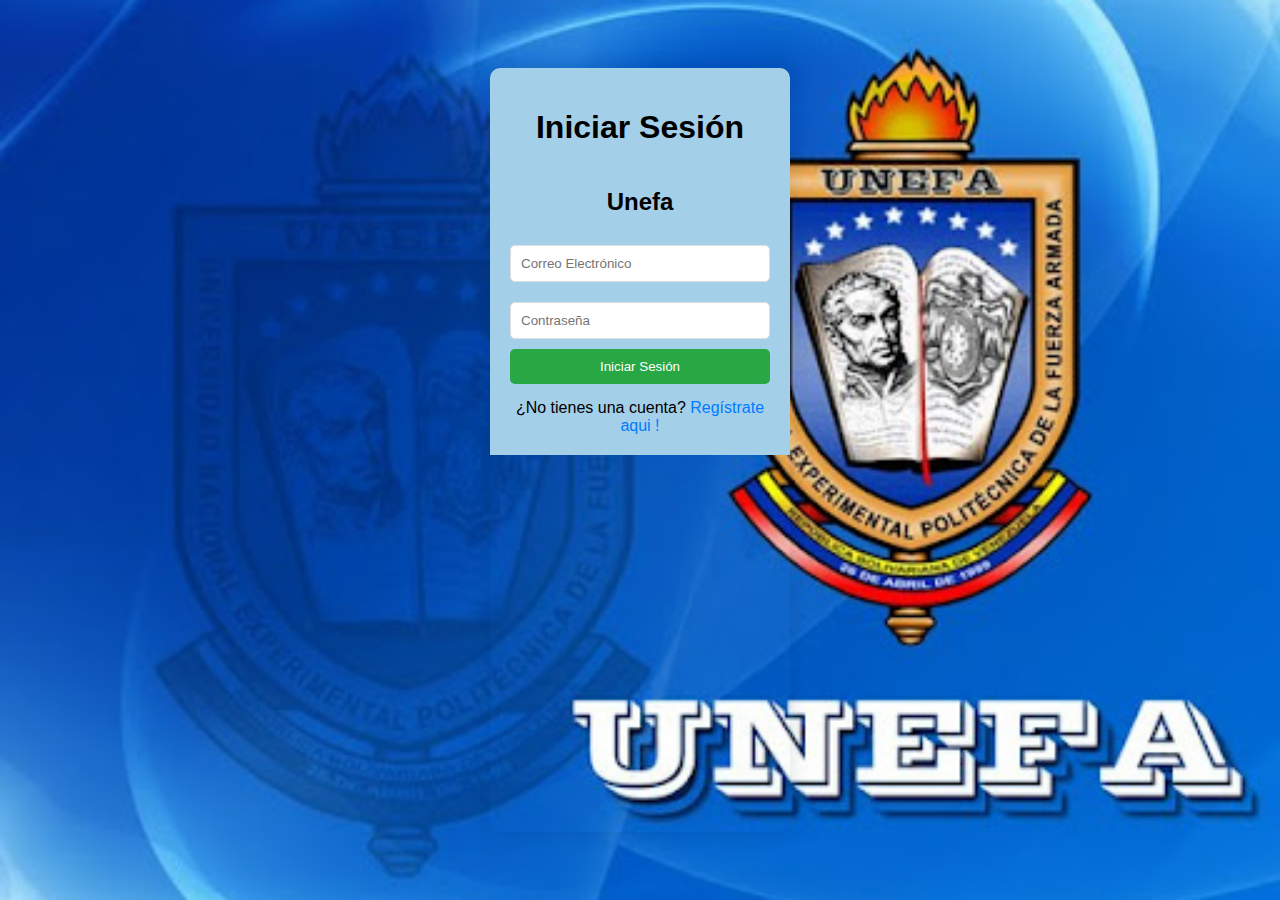
<file: index.html>
<!DOCTYPE html>
<html lang="es">
<head>
    <meta charset="UTF-8">
    <meta name="viewport" content="width=device-width, initial-scale=1.0">
    <title>Login y Registro</title>
    <link rel="stylesheet" href="login.css">
</head>
<body>
    <div class="container">
        <div class="form-container login-container">
            <form id="loginForm" action="resumen.html" method="get">
                <h1>Iniciar Sesión</h1>
                <h2>Unefa</h2>
                <input type="email" placeholder="Correo Electrónico" required />
                <input type="password" placeholder="Contraseña" required />
                <button type="submit">Iniciar Sesión</button>
                <span>¿No tienes una cuenta? <a href="#" id="switchToRegister">Regístrate aqui ! </a></span>
            </form>
        </div>
        <div class="form-container register-container">
            <form id="registerForm">
                <h1>Registro</h1>
                <input type="text" placeholder="Nombre Completo" required />
                <input type="email" placeholder="Correo Electrónico" required />
                <input type="password" placeholder="Contraseña" required />
                <button type="submit">Registrarse</button>
                <form id="loginForm" action="login.css" method="get">
                <span>¿Ya tienes una cuenta? <a href="#" id="switchToLogin">Inicia Sesión</a></span>
            </form>
        </div>
    </div>
    <script src="login.js"></script>
</body>
</html>
</file>
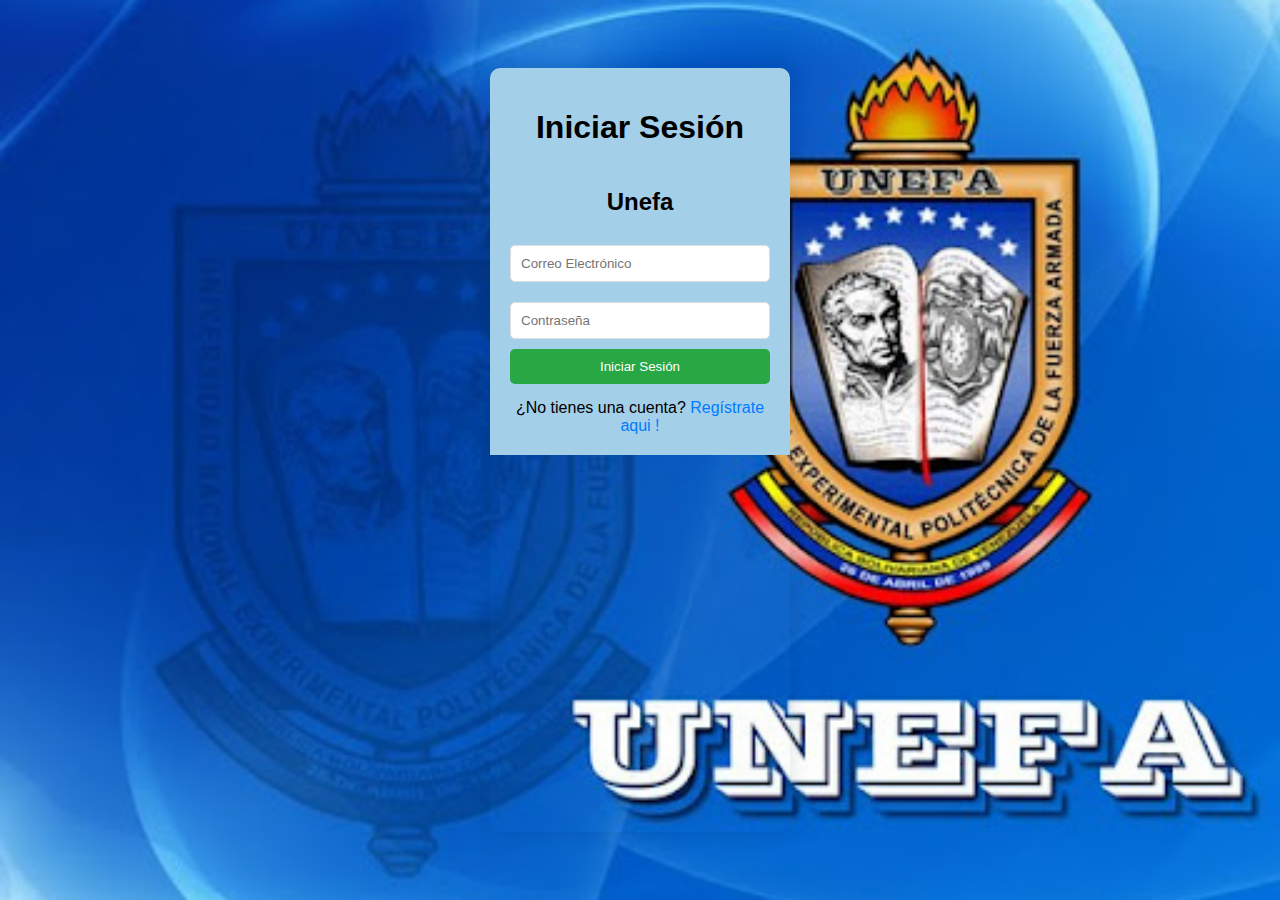
<file: login.html>
<!DOCTYPE html>
<html lang="es">
<head>
    <meta charset="UTF-8">
    <meta name="viewport" content="width=device-width, initial-scale=1.0">
    <title>Login y Registro</title>
    <link rel="stylesheet" href="login.css">
</head>
<body>
    <div class="container">
        <div class="form-container login-container">
            <form id="loginForm" action="PROYECTO.html" method="get">
                <h1>Iniciar Sesión</h1>
                <h2>Unefa</h2>
                <input type="email" placeholder="Correo Electrónico" required />
                <input type="password" placeholder="Contraseña" required />
                <button type="submit">Iniciar Sesión</button>
                <span>¿No tienes una cuenta? <a href="#" id="switchToRegister">Regístrate aqui ! </a></span>
            </form>
        </div>
        <div class="form-container register-container">
            <form id="registerForm">
                <h1>Registro</h1>
                <input type="text" placeholder="Nombre Completo" required />
                <input type="email" placeholder="Correo Electrónico" required />
                <input type="password" placeholder="Contraseña" required />
                <button type="submit">Registrarse</button>
                <span>¿Ya tienes una cuenta? <a href="#" id="switchToLogin">Inicia Sesión</a></span>
            </form>
        </div>
    </div>
    <script src="login.js"></script>
</body>
</html>
</file>
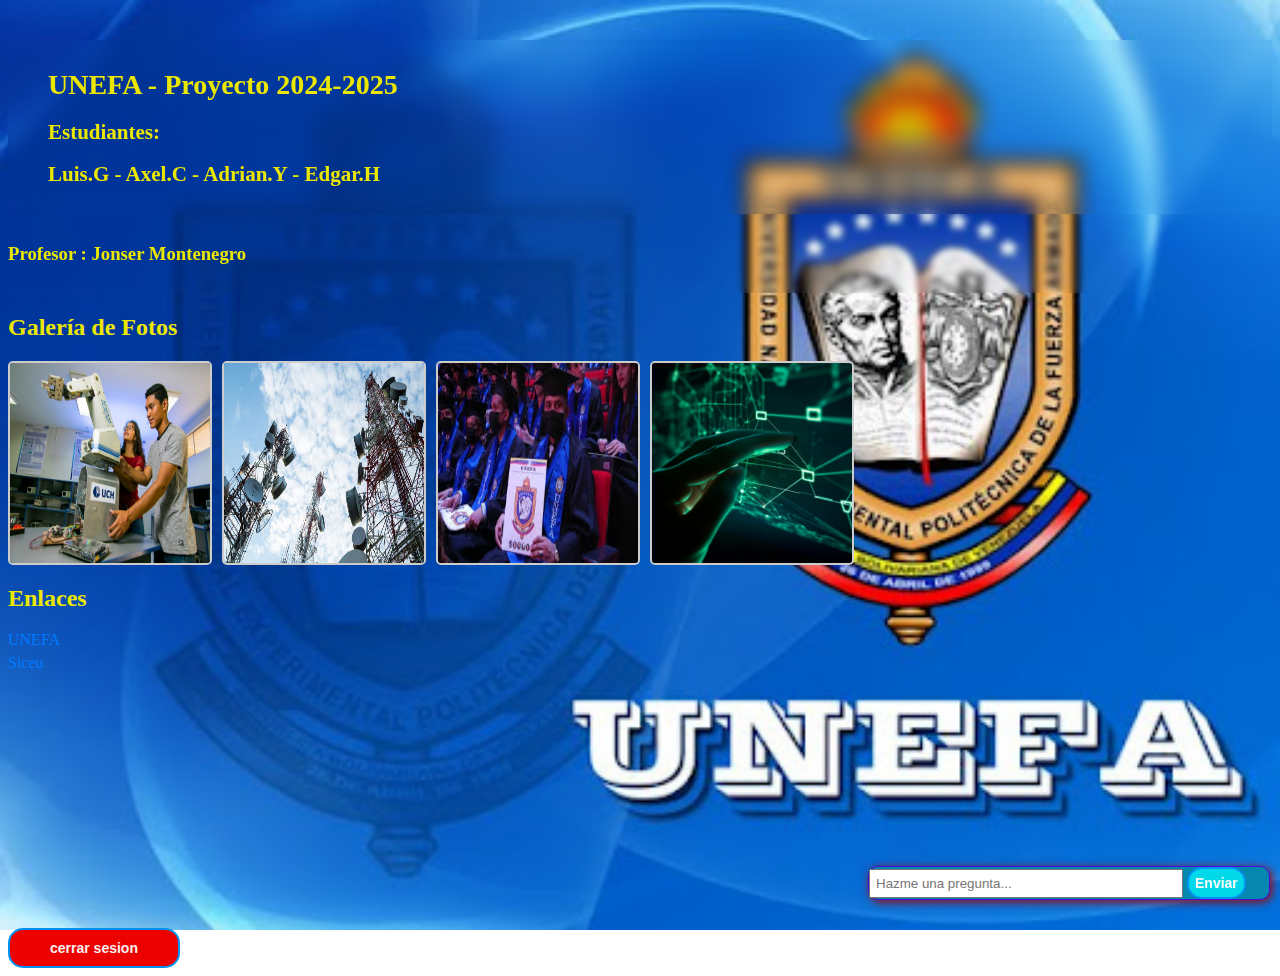
<file: resumen.html>
<!DOCTYPE html>
<html lang="es">
<head>
    <meta charset="UTF-8">
    <meta name="viewport" content="width=device-width, initial-scale=1.0">
    <link rel="stylesheet" href="hola.css">
    <title>Proyecto X</title>
</head>
<body>
    <form action="letras" method="post" class="letras">

        <h1>UNEFA - Proyecto 2024-2025 </h1>
        <h2>Estudiantes:</h2> 
        <h2>Luis.G -
            Axel.C -
            Adrian.Y -
            Edgar.H
        </h2>
    </form> 
        
    <div id="bot-container">
        <div id="Bot Unefa">
            <div id="messages"></div>
            <input type="text" id="user-input" placeholder="Hazme una pregunta...">
            <button id="send-btn">Enviar</button>

        </div>
    </div>
    <form action="otros" method="post" class="otros">
    <h3>Profesor : Jonser Montenegro</h3>
    </form>

    <section>
        <h2>Galería de Fotos</h2>
        <div class="gallery">
            <img src="ingenieria_electronica_telecomunicaciones_uch_universidad-750x500.jpg" alt="Descripción de la imagen 1">
            <img src="que-hace-un-ingeniero-de-telecomunicaciones-1280x720.jpg" alt="Descripción de la imagen 2">
            <img src="images.jpg" alt="Descripción de la imagen 3">
            <img src="Especializacion-en-ingenieria-de-telecomunicaciones.jpg" alt="Descripción de la imagen 4">
        </div>
    </section>

    <section>
        <h2>Enlaces</h2>
        <ul>
            <li><a href="http://www.unefa.edu.ve/portal/" target="_blank">UNEFA</a></li>
            <li><a href="http://aplicaciones.unefa.edu.ve/SC3_unefa/modulo/Ms34mun3Pr4Pr/" target="_blank">Siceu</a></li>
        </ul>
    </section>

   <div class="boton">
    <form action="index.html">
        <button id="botonsesion">cerrar sesion</button>
    </form>
   </div>
  

    <script src="script.js"></script>
</body>
</html>
</file>
<file: login.css>
*{
    box-sizing: border-box;
  }
  
  body {
      font-family: 'Arial', sans-serif;
      display: flex;
      justify-content: center;
      align-items: center;
      height: 100vh;
      margin: 0;
     background-image: url(UNEFAA.jpg);
     background-size: cover;
     background-repeat: no-repeat;
     background-position: center;
     background-attachment: fixed;
      
  }
  
  .container {
      width: 300px;
      overflow: hidden;
      border-radius: 10px;
      box-shadow: 0 0 20px rgba(0,0,0,0.1);
  }
  
  .form-container {
      background-color: #a4cfe9;
      padding: 20px;
      transition: transform 0.6s ease;
      position: relative;
  }
  
  form {
      display: flex;
      flex-direction: column;
  }
  
  h1 {
      text-align: center;
  }

  h2 {
    text-align: center;
}
  
  input {
      margin: 10px 0;
      padding: 10px;
      border: 1px solid #ddd;
      border-radius: 5px;
  }
  
  button {
      padding: 10px;
      background-color: #28a745;
      color: white;
      border: none;
      border-radius: 5px;
      cursor: pointer;
  }
  
  button:hover {
      background-color: #218838;
  }
  
  span {
      margin-top: 15px;
      text-align: center;
  }
  
  a {
      color: #007bff;
      text-decoration: none;
  }
  
  a:hover {
      text-decoration: underline;
  }
  
  /* Animaciones */
  .login-container {
      transform: translateX(0);
  }
  
  .register-container {
      transform: translateX(100%);
  }
</file>
<file: hola.css>
body {
    background-image: url(UNEFAA.jpg);
    background-size: cover;
    background-repeat: no-repeat;
    background-position: center;
    background-attachment: fixed;
}

#bot-container {
    position: fixed;
    bottom: 0;
    right: 10px;
    width: 400px;
    max-height: 600px;
    border: 1px solid #440cdf;
    border-radius: 10px;
    box-shadow: 2px 2px 10px rgb(165, 2, 2);
    background: rgb(5, 135, 175);
    color: rgb(255, 255, 255);
}

.letras{

    color: #ebe700;
    padding: 10px 40px;
    margin-top: 40px;
    border: none;
    font-size: 14px;
    backdrop-filter: blur(10px);
    cursor: pointer;
    outline: none;
}

#send-btn{
    padding: 10px 40px;
    border: 2px solid #0692f0;
    background: rgb(1, 217, 233);
    font-size: 14px;
    font-weight: 600;
    cursor: pointer;
    color: rgb(250, 250, 250);
    outline: none;
    transition: all 300ms;
    border-radius: 15px;
}

.otros {
    text-align: left;
    padding: 10px 0;
    backdrop-filter: blur(3px);
    color: #ebe700;
    position: relative;
    bottom: 0;
    width: 100%;
}

.gallery {
    display: flex;
    gap: 10px;
}

.gallery img {
    width: 200px;
    height: auto;
    border: 2px solid #ccc;
    border-radius: 5px;
    transition: transform 0.3s;
}

.gallery img:hover {
    transform: scale(1.1);
}

#text {
    height: 300px;
    overflow-y: auto;
    padding: 10px;
    color: white;
    background-color: black;
}

#bot {
    padding: 10px;
}

#user-input {
    width: 75%;
    padding: 5px;
}

#send-btn {
    padding: 6px;
}

h2 {
    color: #ebe700;
}

ul {
    list-style-type: none;
    padding: 0;
}

ul li {
    margin: 5px 0;
}

a {
    text-decoration: none;
    color: #007BFF;
}

a:hover {
    color: #0056b3;
}

#botonsesion{
    padding: 10px 40px;
    border: 2px solid #0692f0;
    background: rgb(236, 0, 0);
    font-size: 14px;
    font-weight: 600;
    cursor: pointer;
    color: rgb(247, 240, 240);
    outline: none;
    transition: all 300ms;
    border-radius: 15px;
    margin-top: 15pc;
}

#botonsesion:hover {
    background-color: #218838;
}
</file>
